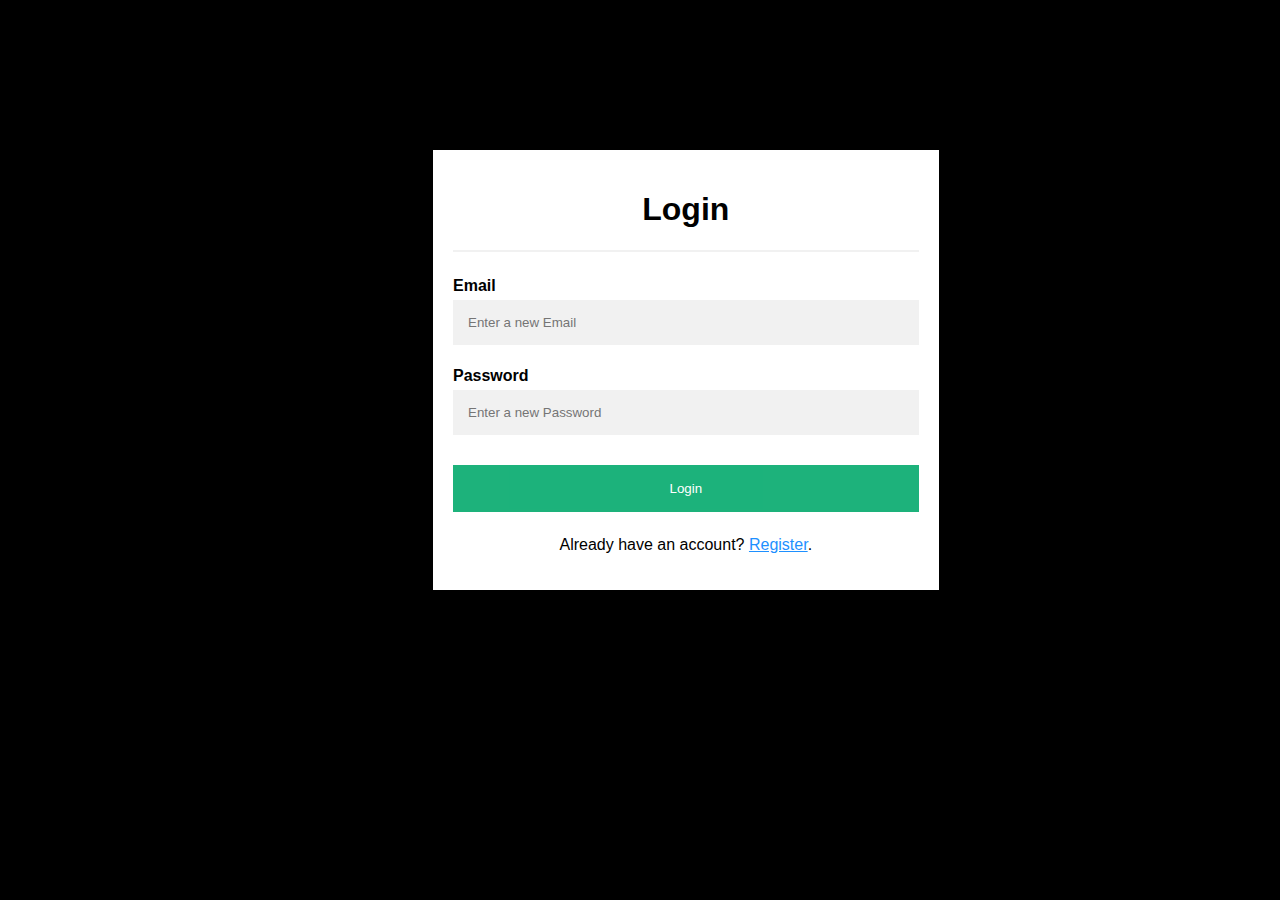
<file: login.html>
<!DOCTYPE html> 
<html>
<head>
<meta name="viewport" content="width=device-width, initial-scale=1">
<style>
body {
  font-family: Arial, Helvetica, sans-serif;
  background-color: black;
}

* {
  box-sizing: border-box;
}
.container {
  padding: 20px;
  width: 40%;
  justify-content: center;
  margin-left: 425px;
  margin-top: 150px;
  
  background-color: white;
}
input[type=text], input[type=password] {
  width: 100%;
  padding: 15px;
  margin: 5px 0 22px 0;
  display: inline-block;
  border: none;
  background: #f1f1f1;
}

input[type=text]:focus, input[type=password]:focus {
  background-color: #ddd;
  outline: none;
}
hr {
  border: 1px solid #f1f1f1;
  margin-bottom: 25px;
}
.registerbtn {
  background-color: #04AA6D;
  color: white;
  padding: 16px 20px;
  margin: 8px 0;
  border: none;
  cursor: pointer;
  width: 100%;
  opacity: 0.9;
}
.registerbtn:hover {
  opacity: 1;
}
a {
  color: dodgerblue;
}
.signin {
  background-color: #f1f1f1;
  text-align: center;
}
</style>
</head>
<body>
<form action="/action_page.php">
  <div class="container">
    <center><h1>Login</h1></center>
    <hr>
    <label for="newEmail"><b>Email</b></label>
    <input type="text" name="newEmail" id="newEmail" placeholder="Enter a new Email" required>
    <label for="newPassword"><b>Password</b></label>
    <input type="password" name="newPassword" id="newPassword" placeholder="Enter a new Password" required>
    <button type="submit" class="registerbtn">Login</button> 
    <center><p>Already have an account? <a href="portfolio.html">Register</a>.</p></center>
  </div>
</form>
<script src="https://code.jquery.com/jquery-3.5.1.slim.min.js"></script>
<script>
$(document).ready(function() {
$('#signupForm').submit(function(event) {
event.preventDefault();
var newUsername = $('#newUsername').val();
var newPassword = $('#newPassword').val();
console.log("New email: " + newEmail);
console.log("New Password: " + newPassword);
window.location.href = "success.html";
});
});
</script>
</body>
</html>
</file>
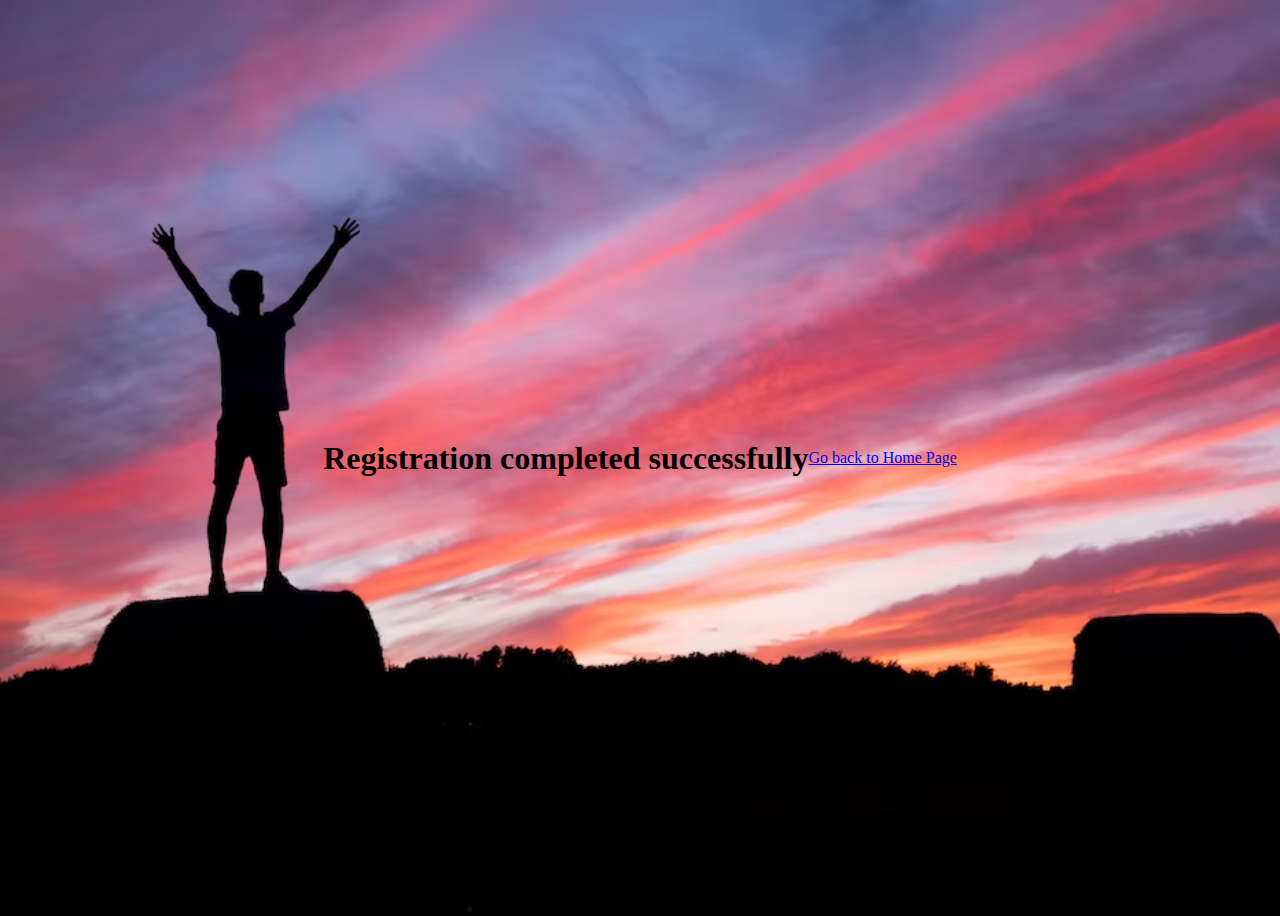
<file: success.html>
<!DOCTYPE html>
<html lang="en">
<head>
    <meta charset="UTF-8">
    <meta name="viewport" content="width=device-width, initial-scale=1.0">
    <title></title>
</head>
<style>
    body{
    min-height: 100vh;
    display: flex;
    align-items: center;
    justify-content: center;
    background-image: url("success.jpg");
    background-size: cover;
    background-repeat: no-repeat;
    color: black;
}
</style>
<body>
    <center><h1>Registration completed successfully</h1></center><br>
    <a href="index.html">Go back to Home Page</a>
</body>
</html>
</file>
